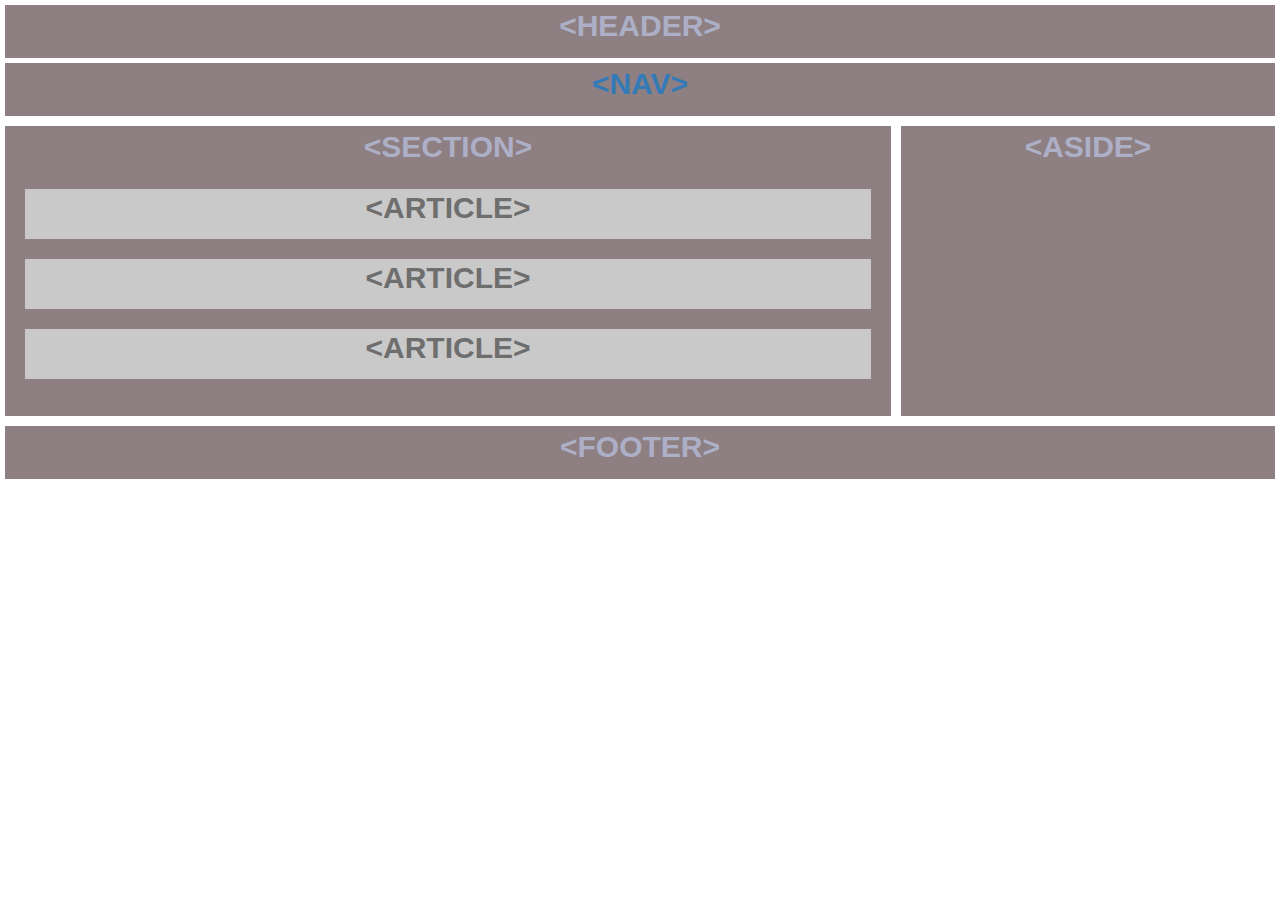
<file: index.html>
<!DOCTYPE html>
<html lang="es">
	<head>
		<meta charset="UTF-8">
		<meta http-equiv="X-UA-Compatible" content="IE=edge">
		<meta name="viewport" content="width=device-width, initial-scale=1.0">
		<link rel="stylesheet" href="https://maxcdn.bootstrapcdn.com/bootstrap/3.4.1/css/bootstrap.min.css">
		<title>Copiar diapositiva de actividad de la Universidad</title>
		<link rel="stylesheet" href="Estilos 1.css">
	</head>
	<body>
		<header class="contenedor">
			<p>
				&LT;HEADER&GT;
			</p>
		</header>
		<nav class="contenedor">
			<a href="Galería de imágenes.html" target="_self">
				<P>
					&LT;NAV&GT;
				</P>
			</a>
		</nav>
		<main>
			<section class="contenedor">
				<P>
					&LT;SECTION&GT;
				</P>
				<article>
					<p>
					&LT;ARTICLE&GT;
					</p>
				</article>
				<article>
					<p>
					&LT;ARTICLE&GT;
					</p>
				</article>
				<article>
					<p>
					&LT;ARTICLE&GT;
					</p>
				</article>
			</section>
			<aside class="contenedor">
				<p>
					&LT;ASIDE&GT;
				</p>
			</aside>
		</main>
		<footer class="contenedor">
			<p>
				&LT;FOOTER&GT;
			</p>
		</footer>
	</body>
</html>
</file>
<file: Estilos 1.css>
body {
	box-sizing:border-box;
	margin: 0;
	padding: 0;
	position: relative;
	width: 100%;
	text-align: center;
}

.contenedor{
	background-color: rgb(142,127,131);
	margin: 5px;
	color: rgb(172,175,197);
	min-height: 40px;
}

header, nav, footer, article {
	display: flex;
	justify-content: center;
	align-items: center;
}

p {
	font-weight: 550;
	font-family: Arial, Helvetica, sans-serif;
	font-size: 30px;
}

article{
	color: rgb(110,110,110);
	background-color: rgb(201,201,201);
	margin: 20px;
	height: 50px;
}

section.contenedor {
	float: left;

}

aside.contenedor {
	float: right;
}

main {
	display: grid;
	grid-template-columns: 70% 30%;
	min-height: 300px;
}
</file>
